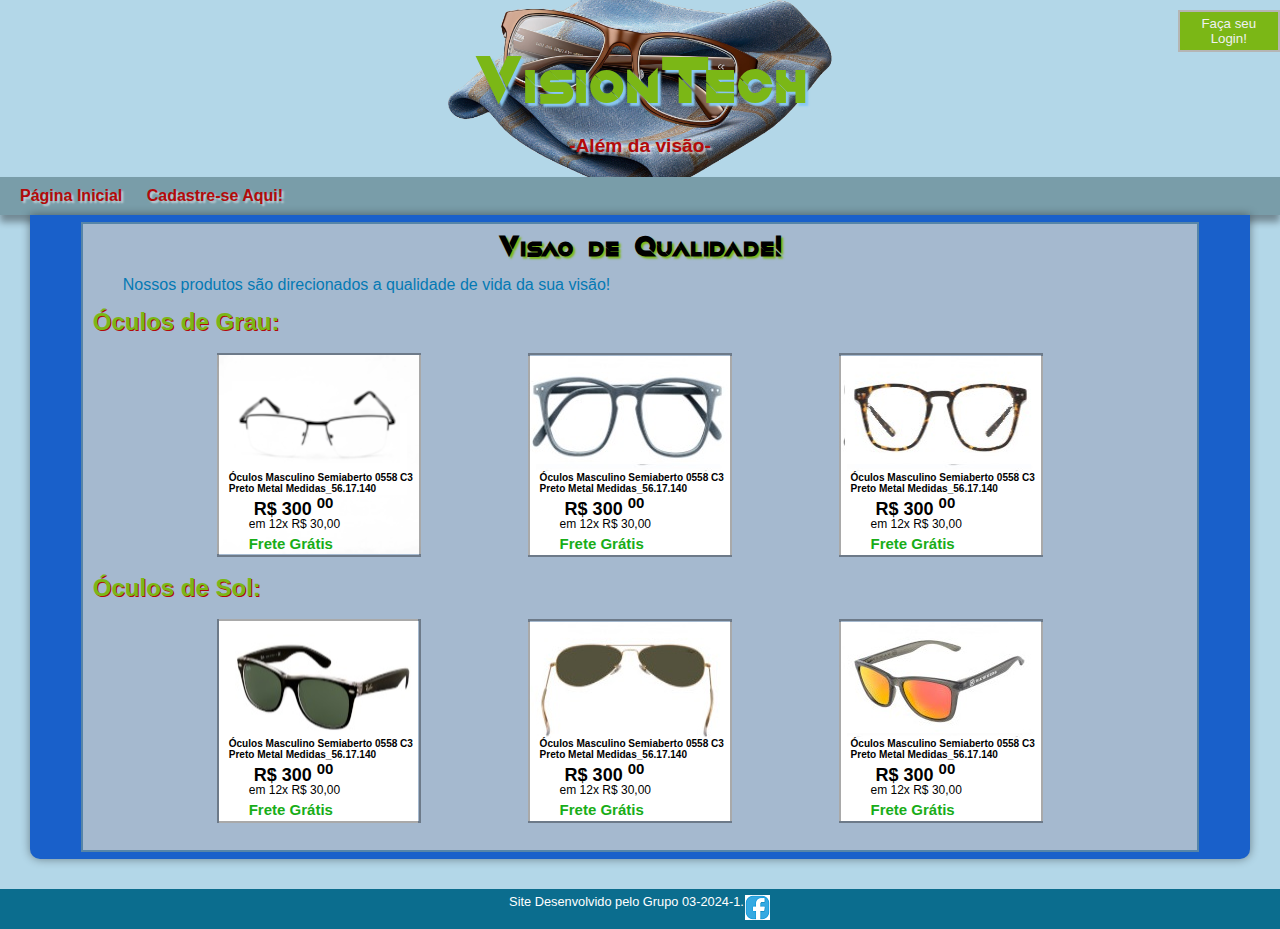
<file: html/index.html>
<!DOCTYPE html>
<html lang="pt-br">
<head>
  <meta charset="utf-8">
  <meta name="viewport" content="initial-scale=1 width=device-width">
  <title>VisionTech</title>
  <link rel="stylesheet" href="../estilo/style.css"/>
  <link rel="shortcut icon" href="imagens/favicon.ico" type="image/x-icon">
</head>
<body>
  <header>
    <button><a href="login.html">Faça seu Login!</a></button>
    <h1>VisionTech</h1>
    <p>-Além da visão-</p>
  </header>
  <nav>
    <a href="index.html"> Página Inicial</a>        
    <a href="cadastro.html">Cadastre-se Aqui!</a>
  </nav>
  <main>
    <article>
        <h1>Visão de Qualidade!</h1>
        <p>Nossos produtos são direcionados a qualidade de vida da sua visão!</p>
        <h2>Óculos de Grau:</h2>
        <article class="vitrine">
          <figure id="oculosf1">
            <h6>Óculos Masculino Semiaberto 0558 C3 Preto Metal Medidas_56.17.140</h6>
            <p id="p1">R$ 300 <sup>00</sup></p>
            <p id="p2">em 12x R$ 30,00</p>
            <p id="p3">Frete Grátis</p>
          </figure>
          <figure id="oculosf2">
            <h6>Óculos Masculino Semiaberto 0558 C3 Preto Metal Medidas_56.17.140</h6>
            <p id="p1">R$ 300 <sup>00</sup></p>
            <p id="p2">em 12x R$ 30,00</p>
            <p id="p3">Frete Grátis</p>
          </figure>
          <figure id="oculosf3">
            <h6>Óculos Masculino Semiaberto 0558 C3 Preto Metal Medidas_56.17.140</h6>
            <p id="p1">R$ 300 <sup>00</sup></p>
            <p id="p2">em 12x R$ 30,00</p>
            <p id="p3">Frete Grátis</p>
          </figure>
      </article>
      <h2>Óculos de Sol:</h2>
      <article class="vitrine">
        <figure id="oculosf4">
          <h6>Óculos Masculino Semiaberto 0558 C3 Preto Metal Medidas_56.17.140</h6>
          <p id="p1">R$ 300 <sup>00</sup></p>
          <p id="p2">em 12x R$ 30,00</p>
          <p id="p3">Frete Grátis</p>
        </figure>
        <figure id="oculosf5">
          <h6>Óculos Masculino Semiaberto 0558 C3 Preto Metal Medidas_56.17.140</h6>
          <p id="p1">R$ 300 <sup>00</sup></p>
          <p id="p2">em 12x R$ 30,00</p>
          <p id="p3">Frete Grátis</p>
        </figure>
        <figure id="oculosf6">
          <h6>Óculos Masculino Semiaberto 0558 C3 Preto Metal Medidas_56.17.140</h6>
          <p id="p1">R$ 300 <sup>00</sup></p>
          <p id="p2">em 12x R$ 30,00</p>
          <p id="p3">Frete Grátis</p>
        </figure>

    </article>
  </main>
  <footer>
    <p> Site Desenvolvido pelo Grupo 03-2024-1.</p>
    <a class="icone"  href="https://www.facebook.com"><img src="../imagens/faceicone.png" alt="facebook icone"></a>
  </footer>
</body>
</html>
</file>
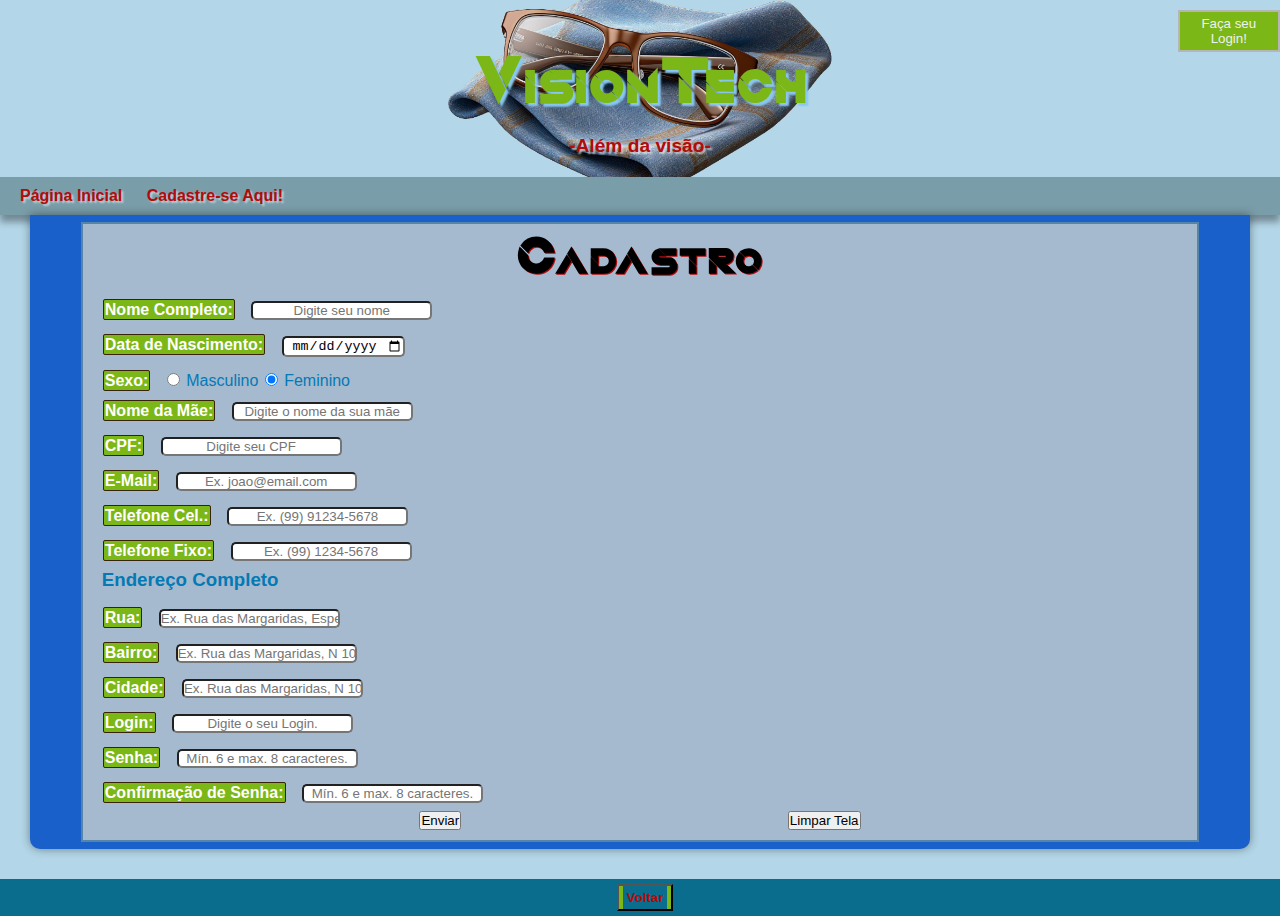
<file: html/cadastro.html>
<!DOCTYPE html>
<html lang="pt-br">
<head>
    <meta charset="UTF-8">
    <meta name="viewport" content="width=device-width, initial-scale=1.0">
    <title>Cadastro</title>
    <link rel="stylesheet" href="../estilo/style.css">
    <link rel="shortcut icon" href="/imagens/favicon.ico" type="image/x-icon">
</head>
<body>
  <header>
    <button><a href="login.html">Faça seu Login!</a></button>
    <h1>VisionTech</h1>
    <p>-Além da visão-</p>
  </header>
  <nav>
    <a href="index.html"> Página Inicial</a>        
    <a href="cadastro.html">Cadastre-se Aqui!</a>
  </nav>
  <main>
    <article>
        <form>
            <h2>Cadastro</h2>
            <div>
                <label>Nome Completo:</label> <input type="text" name="nome" id="idNome" placeholder="Digite seu nome" required minlength="1" maxlength="40">
            </div>
            <div>
                <label>Data de Nascimento:</label> <input type="date" name="dataNascimento" id="idDataNascimento" placeholder="Digite sua data de nascimento" required>
            </div>
            <div>
                <label>Sexo:</label>
                <input type="radio" id="rbdSexoMasculino" name="rdbSexo" value="M"> Masculino
                <input type="radio" id="rbdSexoFeminino" name="rdbSexo"
                checked="checked" value="F"> Feminino
            </div>
            <div>
                <label>Nome da Mãe:</label> <input type="text" name="nomeMae" id="idNomeMae" placeholder="Digite o nome da sua mãe" required minlength="1" maxlength="45">
            </div>
            <div>
                <label>CPF:</label> <input type="text" name="cpf" id="idCpf" placeholder="Digite seu CPF" required
                pattern="\d{3}.\d{3}.\d{3}-\d{2}"
                title="Digite o CPF no formato nnn.nnn.nnn-nn">
            </div>
            <div>
                <label>E-Mail:</label> <input type="email" name="email" id="idEmail" placeholder="Ex. joao@email.com"
                required minlength="1" maxlength="45">
            </div>
    
            <div>
                <label>Telefone Cel.:</label> <input type="tel" name="telCel" placeholder="Ex. (99) 91234-5678"
                required minlength="1" maxlength="15"
                title="Digite o Tel. Cel no formato (99) 91234-5678">
            </div>
    
            <div>
                <label>Telefone Fixo:</label> <input type="tel" name="telFixo" placeholder="Ex. (99) 1234-5678"
                required minlength="1" maxlength="14"
                title="Digite o Tel. Fixo no formato (99) 1234-5678">
            </div>
            <div>
                <div id="end">
                <h3>Endereço Completo</h3>
            </div>
            <div>
                <label>Rua:</label>
                <input name="rua" id="rua" cols="35" rows="7" minlength="1" maxlength="150" required
                placeholder="Ex. Rua das Margaridas, Esperança, Sorocaba, SP">
            </div>
            <div>
                <label id="bairro">Bairro:</label>
                <input name="bairro" id="bairro" cols="35" rows="7" minlength="1" maxlength="150" required
                placeholder="Ex. Rua das Margaridas, N 10, Bairro Jd. Esperança, Sorocaba, SP">
            </div>
            <div>
                <label>Cidade:</label>
                <input name="rua" id="rua" cols="35" rows="7" minlength="1" maxlength="150" required
                placeholder="Ex. Rua das Margaridas, N 10, Bairro Jd. Esperança, Sorocaba, SP">
            </div>
            <div>
                <label>Login:</label> <input type="text" name="login" id="idLogin" placeholder="Digite o seu Login."
                required minlength="1" maxlength="14"
                title="Digite o seu Login">
            </div>
            <div>
                <label>Senha:</label> <input type="password" name="senha" id="idSenha" placeholder="Mín. 6 e max. 8 caracteres."
                required minlength="6" maxlength="8"
                title="Digite a sua Senha - Mín. 6 e max 8 caracteres">
            </div>
            <div>
                <label>Confirmação de Senha:</label> <input type="password" name="confirmeSenha" id="idConfirmeSenha" placeholder="Mín. 6 e max. 8 caracteres."
                required minlength="6" maxlength="8"
                title="Mín. 6 e max 8 caracteres">
            </div>
            <div id="botoes">
                <button type="submit" class="cadastro">Enviar</button>
                <button type="reset" class="cadastro">Limpar Tela</button>
            </div>    
          </form>
    </article>
  </main>
  <footer>
    <button><a href="index.html">Voltar</a></button>
  </footer>
</body>
</html>
</file>
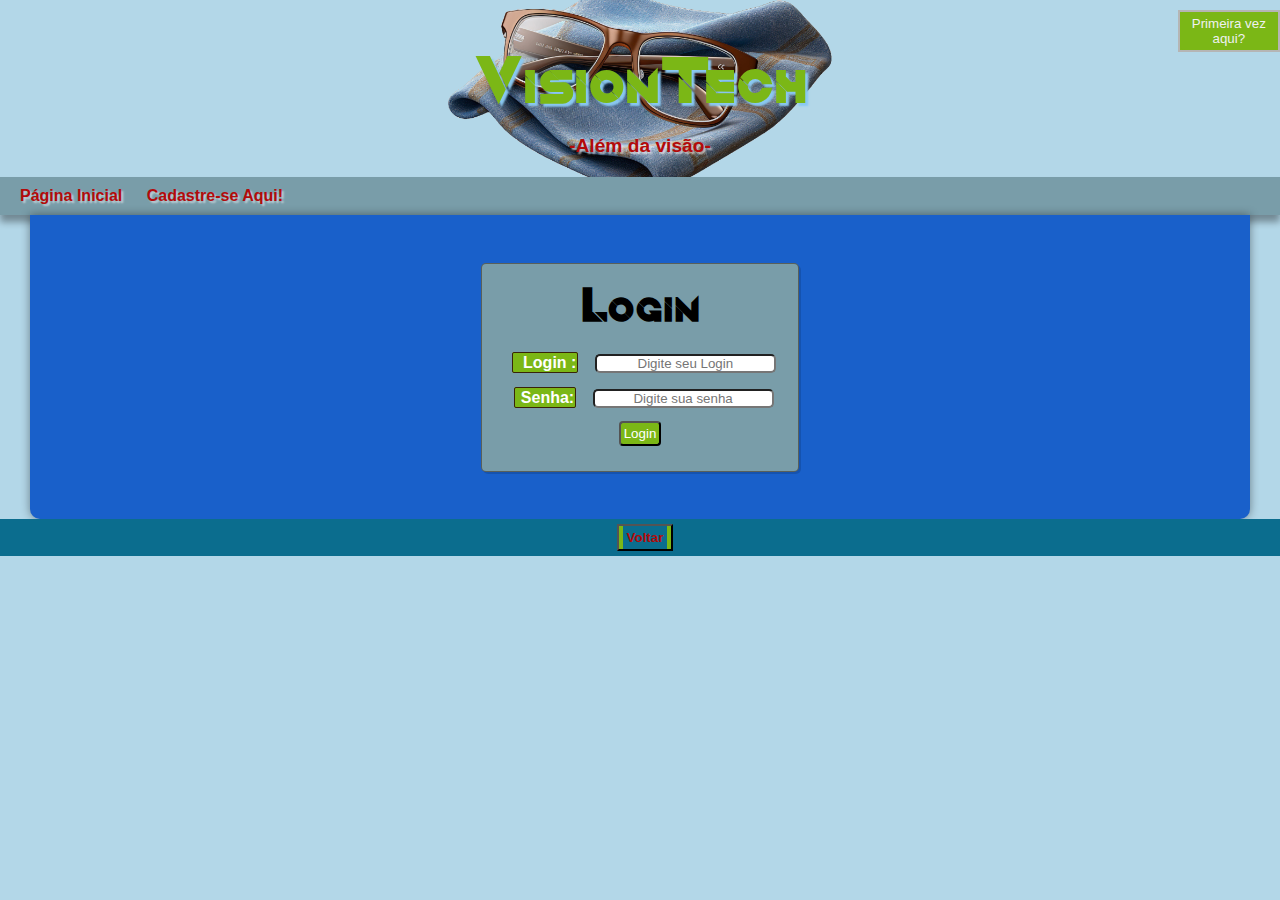
<file: html/login.html>
<!DOCTYPE html>
<html lang="pt-br">
<head>
    <meta charset="UTF-8">
    <meta name="viewport" content="width=device-width, initial-scale=1.0">
    <title>Login</title>
    <link rel="stylesheet" href="../estilo/style.css">
    <link rel="shortcut icon" href="imagens/favicon.ico" type="image/x-icon">
</head>
<body>
  <header>
    <button><a href="cadastro.html">Primeira vez aqui?</a></button>
    <h1>VisionTech</h1>
    <p>-Além da visão-</p>
  </header>
  <nav>
    <a href="index.html"> Página Inicial</a>        
    <a href="cadastro.html">Cadastre-se Aqui!</a>
  </nav>
  <main id="login">
    <div id="total">
      <h2>Login</h2>
      <div>
        <label> &nbsp; Login  :</label>
        <input placeholder="Digite seu Login">
      </div>
      <div>
        <label>&nbsp;Senha:</label>
        <input placeholder="Digite sua senha">
      </div>
      <div>
        <button> 
          <a href="index.html"> Login</a>
        </button>
      </div>
  </div>

  </main>
  <footer>
    <button><a href="index.html">Voltar</a></button>
  </footer>
</body>
</html>
</file>
<file: estilo/style.css>
@charset "utf-8";
@font-face {  
  font-family:'neon';
  src: url(../fontes/Quantum.otf);
}
:root{     
  --cor1: #1F4457; 
  --cor2: #799DA9;
  --cor3: #a6691f;
  --cor4: #e2ba63; 
  --cor5: #7bb716;
  --cor6: #a27744;
  --cor7: #0b6d8e; 
  --cor8: #5785a8;
  --cor9: #c6975d;
  --cor10: #b5b5b5;
  --cor11: #0479b44d;
  --cor12: #f2d597;
  --cor13: rgba(179, 10, 10);
  /* falta declaração de fontes */
  --fonte-padrao: arial, verdana, helvetica, sans-serif;
}
*{       
  margin: 0px;
  padding:0px;
}
body{   
  width: 100%;  
  background-color: var(--cor11);
  font-family: var(--fonte-padrao);
}
header{   
  background-image:linear-gradient(to bottom, var(--cor7), var(--cor8), var(--cor2)) ;
  background-image: url('../imagens/oculosfundo.png');
  text-align: center; 
  padding-top: 10px;
  background-repeat: no-repeat;
  background-position: center center;
  background-size: 30%;
}
header > h1{       
  color:var(--cor5);
  font-family:'neon'; 
  margin-bottom: 20px;
  font-size: 4em;
  text-shadow:3px 3px 2px rgb(138, 200, 241);
}
header > p{
  color: var(--cor13);
  font-size: 1.2em;
  margin: auto;
  padding-bottom: 20px;
  padding-right: 10px;
  padding-left: 10px;
  text-shadow: 2px 2px 2px rgba(241, 234, 234, 0.719);
  font-weight: bold;
}
header > button{
  display: inline-block;
  margin-left:92%;
  background-color:var(--cor5);
  border:2px,solid,var(--cor10);
}
header > button > a{
  display: block;
  text-decoration:none;
  color:#eff1f1;
  background-color:var(--cor5);
  padding: 4px;
  border-radius: 5px;
}

nav{
  background-color: var(--cor2);
  padding: 10px;
  box-shadow: 0px 7px 7px rgba(0, 0, 0, 0.363);
}
nav a{
  color: var(--cor13); 
  padding: 10px;
  text-decoration: none;
  font-weight: bold;
  border-radius: 5px;
  text-shadow: 2px 2px 2px rgba(255, 255, 255, 0.562);
}
nav a:hover{
  background-color: var(--cor7);
  color: white;
  transition-duration: .5s;
}
main{
  display: flex;
  background-color: rgb(25, 96, 202);
  max-width: 95%;
  margin: auto;
  margin-bottom: 30px;
  border-bottom-left-radius: 10px;
  border-bottom-right-radius: 10px;
  padding: 2px;
  box-shadow: 0px 0px 10px rgba(0, 0, 0, 0.411);
  justify-content: center;


}
main p{
  margin: 15px 0px;
  text-align: justify;
  text-indent: 30px;
  line-height: 1em;
  width: 100%;
}
main h1{
  color: var(--cor3);
  font-family: 'neon';
  font-weight: bold;
  font-size: 1.8em;
}
main#login{
  margin:auto;
  align-items: center;
  justify-content:center ;
  height: 300px;
}
main#login button{
  background-color: var(--cor5);
  padding: 3px;
  border-radius: 4px;
  margin: 5px;
}
main#login a{
  text-decoration: none;
  color: white;
}
#total{
  display: flex;
  border: 1px solid #38230a7e;
  padding: 20px;
  flex-direction: column;
  align-items: center;
  justify-content:space-evenly;
  background-color: var(--cor2);
  box-shadow: 2px 2px rgba(0, 0, 0, 0.13);
  border-radius: 5px;
  margin-top: opx;
}
#total h2{
  font-family:'neon' ;
  margin-bottom: 15px;
 font-size: 3em;
}
label{
  margin:20px 10px;
  color: white;
  background-color: var(--cor5);
  padding: 1px;
  min-width: 50px;
  font-weight: bold;
  border-radius: 2px;
  border:1px solid #38230a;
}
input{
  margin: 08px 2px;
  border-radius: 5px;
  text-align: center;

}
#botoes{
  display: flex;
  justify-content:space-evenly;
}

article{
  background-color: rgb(165, 185, 207);
  padding: 10px;
  border: 2px solid var(--cor8);
  margin: 5px;
  width: 90%;
  color: #0479b4;
}
article h1{
  color: black;
  text-shadow: 2px 2px 2px var(--cor5);
  text-align: center;
}
article h2{
  color: var(--cor5);
  text-shadow: 1px 1px var(--cor13);
}
.vitrine{
  display: flex;
  border: 2px solid rgba(0, 0, 0, 0);
  flex-wrap: wrap;
  width: 95%;
  justify-content: space-evenly;
  align-items: center;
}
#p1{
  padding-left: 10px;
  font-weight: bolder;
  font-size: 1.2em;
  margin-bottom: 0px;
  margin-top: 0px;
} 
#p2{
  font-size: 12px;
  margin-top: 0px;
  margin-bottom: 6px;
}
#p3{
  font-weight: bolder;
  color:rgb(24, 173, 24);
  margin-bottom: 4px;
  margin-top: 0px;
}
.vitrine h6{
  padding-left: 10px;
}
#oculosf1 {
  display: flex;
  width: 200px;
  height: 200px;
  border: 2px solid rgba(0, 0, 0, 0.336);
  background-image: url('../imagens/index/oculosf1.png');
  justify-content: flex-end;
  flex-direction: column;
  align-items: center;
  font-size:15px;
  color: black;
  background-position: top center;
  background-repeat: no-repeat;
}
#oculosf1:hover{
  background-image: url('../imagens/index/oculosl1.png');
}

#oculosf2 {
  display: flex;
  width: 200px;
  height: 200px;
  border: 2px solid rgba(0, 0, 0, 0.336);
  background-image: url('../imagens/index/oculosf2.jpg');
  justify-content: flex-end;
  flex-direction: column;
  align-items: center;
  font-size:15px;
  color: black;
  background-position: center;
  background-repeat: no-repeat;
}
#oculosf2:hover{
  background-image: url('../imagens/index/oculosl2.jpg');
}
#oculosf3 {
  display: flex;
  width: 200px;
  height: 200px;
  border: 2px solid rgba(0, 0, 0, 0.336);
  background-image: url('../imagens/index/oculosf3.jpg');
  justify-content: flex-end;
  flex-direction: column;
  align-items: center;
  font-size:15px;
  color: black;
  background-position: center;
  background-repeat: no-repeat;
}
#oculosf3:hover{
  background-image: url('../imagens/index/oculosl3.jpg');
}

#oculosf4 {
  display: flex;
  width: 200px;
  height: 200px;
  border: 2px solid rgba(0, 0, 0, 0.336);
  background-image: url('../imagens/index/oculosescuros/oculosf4.jpg');
  justify-content: flex-end;
  flex-direction: column;
  align-items: center;
  font-size:15px;
  color: black;
  background-position: center;
  background-repeat: no-repeat;
}
#oculosf4:hover{
  background-image: url('../imagens/index/oculosescuros/oculosl4.jpg');
}
#oculosf5 {
  display: flex;
  width: 200px;
  height: 200px;
  border: 2px solid rgba(0, 0, 0, 0.336);
  background-image: url('../imagens/index/oculosescuros/oculosf5.jpg');
  justify-content: flex-end;
  flex-direction: column;
  align-items: center;
  font-size:15px;
  color: black;
  background-position: center;
  background-repeat: no-repeat;
}
#oculosf5:hover{
  background-image: url('../imagens/index/oculosescuros/oculosl5.jpg');
}
#oculosf6 {
  display: flex;
  width: 200px;
  height: 200px;
  border: 2px solid rgba(0, 0, 0, 0.336);
  background-image: url('../imagens/index/oculosescuros/oculosf6.jpg');
  justify-content: flex-end;
  flex-direction: column;
  align-items: center;
  font-size:15px;
  color: black;
  background-position: center;
  background-repeat: no-repeat;
}
#oculosf6:hover{
  background-image: url('../imagens/index/oculosescuros/oculosl6.2.jpg');
}

footer{
  display: flex;
  background-color: var(--cor7);
  color: white;
  font-size: 0.8em;
  padding: 5px;bl
  text-shadow: 2px 2px rgba(179, 10, 10);
  justify-content: center;
}
footer a {
  color:rgba(179, 10, 10);
  font-weight: bolder;
  text-decoration: none;
  background-color: var(--cor7);
  padding: 4px;

}
footer a:hover{
  text-decoration: underline;
  color:white;
  background-color: var(--cor2);
  transition-duration: .5s;
}
footer button{
  display: inline-block;
  background-color: var(--cor5);
  margin-left: 10px;
  padding: 4px;
}
.icone{
  padding: 1px;
}
#end{
  margin-bottom: 10px;
  margin-left: 9px;
}
form h2{
  text-align: center;
  margin-bottom: 10px;
  font-size: 50px;
  font-family: 'neon';
  color: black;
}
</file>
